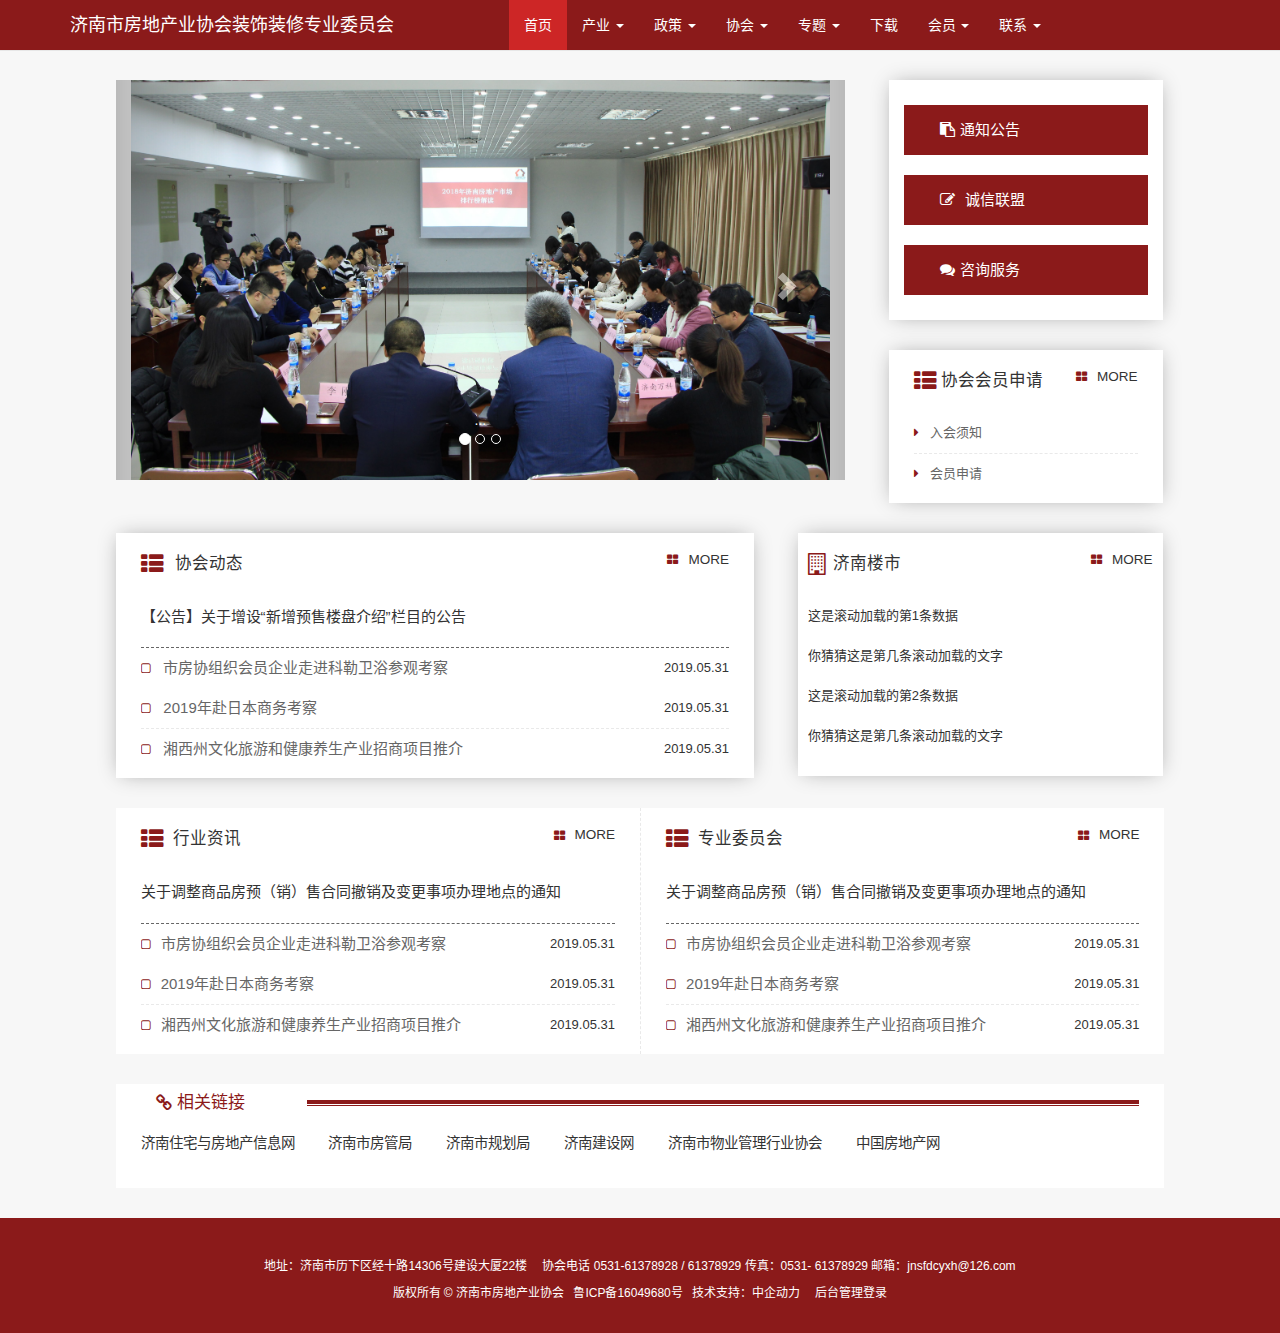
<file: index.html>
<!DOCTYPE html>
<html lang="zh-CN">
	<head>
		<meta charset="utf-8">
		<meta http-equiv="X-UA-Compatible" content="IE=edge">
		<!-- <meta name="viewport" content="width=device-width, initial-scale=1.0"> -->
		<meta name="viewport" content="width=device-width, initial-scale=1, maximum-scale=1, user-scalable=no">
		<title>首页11212121</title>
		<link rel="stylesheet" href="css/min.css">
		<link href="https://cdn.jsdelivr.net/npm/bootstrap@3.3.7/dist/css/bootstrap.min.css" rel="stylesheet">
		<link rel="stylesheet" type="text/css" href="css/index.css" />
		<link rel="stylesheet" type="text/css" href="css/Font-Awesome-3.2.1/css/font-awesome.min.css" />
		<!--[if IE 7]>
			<link rel="stylesheet" type="text/css" href="css/Font-Awesome-3.2.1/css/font-awesome-ie7.min.css"/>
		<![endif]-->
		<!-- HTML5 shim 和 Respond.js 是为了让 IE8 支持 HTML5 元素和媒体查询（media queries）功能 -->
		<!-- 警告：通过 file:// 协议（就是直接将 html 页面拖拽到浏览器中）访问页面时 Respond.js 不起作用 -->
		<!--[if lt IE 9]>
		    <script src="https://cdn.jsdelivr.net/npm/html5shiv@3.7.3/dist/html5shiv.min.js"></script>
			<script src="https://cdn.jsdelivr.net/npm/respond.js@1.4.2/dest/respond.min.js"></script>
			<script src="https://code.jquery.com/jquery-1.11.1.min.js"></script>
		<![endif]-->
	</head>
	<body class="">
		<!-- 头部导航 -->
		<div class="headerpage"></div>

		<div class="box container ">
			<div class="title row">
				<div id="carousel-example-generic" class="carousel slide col-xs-12 col-md-8 col-lg-8">
					<!-- Indicators -->
					<ol class="carousel-indicators">
						<li data-target="#carousel-example-generic" data-slide-to="0" class="active"></li>
						<li data-target="#carousel-example-generic" data-slide-to="1"></li>
						<li data-target="#carousel-example-generic" data-slide-to="2"></li>
					</ol>

					<!-- Wrapper for slides -->
					<div class="carousel-inner" role="listbox">
						<div class="item active">
							<img src="img/1.jpg" alt="...">
							<div class="carousel-caption">
								...
							</div>
						</div>
						<div class="item">
							<img src="img/1.jpg" alt="...">
							<div class="carousel-caption">
							</div>
						</div>
						<div class="item">
							<img src="img/1.jpg" alt="...">
							<div class="carousel-caption">
							</div>
						</div>
					</div>

					<!-- Controls -->
					<a class="left carousel-control" href="#carousel-example-generic" role="button" data-slide="prev">
						<span class="glyphicon glyphicon-chevron-left" aria-hidden="true"></span>
						<span class="sr-only">Previous</span>
					</a>
					<a class="right carousel-control" href="#carousel-example-generic" role="button" data-slide="next">
						<span class="glyphicon glyphicon-chevron-right" aria-hidden="true"></span>
						<span class="sr-only">Next</span>
					</a>
				</div>

				<div class="col-xs-12 col-md-3 col-lg-3 notice inform">
					<div class="top">
						<div><i class="icon-paste"></i><a href="policy.html?id=4">通知公告</a></div>
						<div><i class="icon-edit"></i> <a href="alliance.html?id=1">诚信联盟</a></div>
						<div><i class="icon-comments"></i><a href="alliance.html?id=0">咨询服务</a> </div>
					</div>
					<div class="bottom">
						<h4>
							<i class="icon-th-list"></i>协会会员申请
							<div class="pull-right"><i class="icon-th-large"></i>MORE</div>
						</h4>
						<div><i class=" icon-caret-right"></i><a href="apply_for.html?id=0">入会须知</a></div>
						<div><i class=" icon-caret-right"></i><a href="apply_for.html?id=1">会员申请</a></div>
					</div>
				</div>
			</div>

			<div class="title row">
				<div class="col-xs-12 col-md-7 col-lg-7 notice notice_box">
					<div class="bottom">
						<h4>
							<i class="icon-th-list"></i>协会动态
							<div class="pull-right"><i class="icon-th-large"></i>MORE</div>
						</h4>
						
						<a href="#">【公告】关于增设“新增预售楼盘介绍”栏目的公告</a>
						<div>
							
							<a href="#"><i class="icon-check-empty"></i>市房协组织会员企业走进科勒卫浴参观考察</a>
							<span class="pull-right">2019.05.31</span>
						
						</div>
						<div>
							
							<a href="#"><i class="icon-check-empty"></i>2019年赴日本商务考察 </a>
							<span class="pull-right">2019.05.31</span>
						</div>
						<div>
							
							<a href="#"><i class="icon-check-empty"></i>湘西州文化旅游和健康养生产业招商项目推介</a>
							<span class="pull-right">2019.05.31</span>
						</div>
					</div>
				</div>

				<div class="col-xs-12 col-md-4 col-lg-4 notice inform">
					<div class="bottom_box">
						<h4>
							<i class="icon-building"></i>济南楼市
							<div class="pull-right"><i class="icon-th-large"></i>MORE</div>
						</h4>
						<!-- <div><i class=" icon-caret-right"></i>入会须知</div> -->
						<!-- <div><i class=" icon-caret-right"></i>会员申请</div> -->
						<div id="box">
							<ul class="list">
								<li>这是滚动加载的第1条数据</li>
								<li>你猜猜这是第几条滚动加载的文字</li>
								<li>这是滚动加载的第2条数据</li>
								<li>你猜猜这是第几条滚动加载的文字</li>
								<li>这是滚动加载的第3条数据</li>
								<li>你猜猜这是第几条滚动加载的文字</li>
								<li>这是滚动加载的第4条数据</li>
								<li>你猜猜这是第几条滚动加载的文字</li>
								<li>这是滚动加载的第5条数据</li>
							</ul>
						</div>
					</div>
				</div>
			</div>

			<div class="title row title_bottom">
				<div class="col-xs-12 col-md-6 col-lg-6 notice notice_box">
					<div class="bottom">
						<h4>
							<i class="icon-th-list"></i>行业资讯
							<div class="pull-right"><i class="icon-th-large"></i>MORE</div>
						</h4>
						<a href="#">关于调整商品房预（销）售合同撤销及变更事项办理地点的通知</a>
						<div>
							
							<a href="#"><i class="icon-check-empty"></i>市房协组织会员企业走进科勒卫浴参观考察 </a>
							<span class="pull-right">2019.05.31</span>
						</div>
						<div>
							
							<a href="#"><i class="icon-check-empty"></i>2019年赴日本商务考察 </a>
							<span class="pull-right">2019.05.31</span>
						</div>
						<div>
							
							<a href="#"><i class="icon-check-empty"></i>湘西州文化旅游和健康养生产业招商项目推介 </a>
							<span class="pull-right">2019.05.31</span>
						</div>
					</div>
				</div>

				<div class="col-xs-12 col-md-6 col-lg-6 notice notice_box">
					<div class="bottom border_left">
						<h4>
							<i class="icon-th-list"></i>专业委员会
							<div class="pull-right"><i class="icon-th-large"></i>MORE</div>
						</h4>
						<a href="#">关于调整商品房预（销）售合同撤销及变更事项办理地点的通知</a>
						<div>
							<a href="#"><i class="icon-check-empty"></i>市房协组织会员企业走进科勒卫浴参观考察 </a>
							<span class="pull-right">2019.05.31</span>
						</div>
						<div>
							<a href="#"><i class="icon-check-empty"></i>2019年赴日本商务考察 </a>
							<span class="pull-right">2019.05.31</span>
						</div>
						<div>
							<a href="#"><i class="icon-check-empty"></i>湘西州文化旅游和健康养生产业招商项目推介 </a>
							<span class="pull-right">2019.05.31</span>
						</div>

					</div>
				</div>
			</div>

			<div class="title row title_bottom">
				<div class="col-xs-12 col-md-12 col-lg-12 notice">
					<div class="bottom related_links">
						<h4 class="row">
							<div class="col-xs-5 col-md-2 col-lg-2">
								<i class="icon-link"></i>相关链接
							</div>
							<div class="pull-right col-xs-7 col-md-10 col-lg-10">
								<div></div>
							</div>
						</h4>
						<a href="#">济南住宅与房地产信息网</a>
						<a href="#">济南市房管局</a>
						<a href="#">济南市规划局</a>
						<a href="#">济南建设网</a>
						<a href="#">济南市物业管理行业协会</a>
						<a href="#">中国房地产网</a>
					</div>
				</div>
			</div>

		</div>

		<!-- 底部 -->
		<div class="footer"></div>

		<!-- jQuery (Bootstrap 的所有 JavaScript 插件都依赖 jQuery，所以必须放在前边) -->
		<script src="https://cdn.jsdelivr.net/npm/jquery@1.12.4/dist/jquery.min.js"></script>
		<!-- 加载 Bootstrap 的所有 JavaScript 插件。你也可以根据需要只加载单个插件。 -->
		<script src="https://cdn.jsdelivr.net/npm/bootstrap@3.3.7/dist/js/bootstrap.min.js"></script>
		<script src="js/index.js" type="text/javascript" charset="utf-8"></script>
		<script type="text/javascript">
			function gunDong() {
				var big = $("#box ul");
				var ob = $("#box ul li:last");
				ob.hide();
				ob.prependTo(big);
				ob.slideDown("100");
			}
			var timer = setInterval("gunDong()", 1000);
			$("#box").hover(function() {
				clearInterval(timer);
			}, function() {
				timer = setInterval("gunDong()", 1000)
			})
			
		</script>
	</body>
</html>
</file>
<file: css/min.css>
* {
	margin: 0;
	padding: 0;
	box-sizing: border-box;
}

/*css 初始化 */
html,
body,
ul,
li,
ol,
dl,
dd,
dt,
p,
h1,
h2,
h3,
h4,
h5,
h6,
form,
fieldset,
legend,
img {
	margin: 0;
	padding: 0;
}
html,body{
	height: 100%;
	width: 100%;
}
fieldset,
img,
input,
button {
	/*fieldset组合表单中的相关元素*/
	border: none;
	padding: 0;
	margin: 0;
	outline-style: none;
}

ul,
ol {
	list-style: none;
	/*清除列表风格*/
}

input {
	padding-top: 0;
	padding-bottom: 0;
	font-family: "SimSun", "宋体";
}

select,
input {
	vertical-align: middle;
	/*垂直居中*/
}

select,
input,
textarea {
	font-size: 12px;
	margin: 0;
}

/*防止多行文本框拖动*/
textarea {
	resize: none;
}

/*  去掉图片低测默认的3像素空白缝隙*/
img {
	border: 0;
	vertical-align: middle;
}

table {
	border-collapse: collapse;
	/*合并外边线*/
}


body {
	font: 12px/150% Arial, Verdana, "\5b8b\4f53";
	/*宋体，Unicode，统一码*/
	color: #666;z
}

em,
i {
	font-style: normal
}

li {
	list-style: none
}

img {
	border: 0;
	vertical-align: middle
}

button {
	cursor: pointer;
}

a {
	color: #504f4f;
	text-decoration: none;
}
a:hover{
	text-decoration: none;
}
/* a:hover {
	color: #4682B4
} */


body {
	/* max-width: 500px; */
	margin: 0 auto;
	-webkit-font-smoothing: antialiased;
	font: 12px/1.5 Microsoft YaHei, Heiti SC, tahoma, arial, Hiragino Sans GB, \\5B8B\4F53, sans-serif;
}
.body{
	background: rgb(246,246,246);
}
.hide,
.none {
	display: none
}


.min {
	min-width: 1200px;
	margin: 0 auto;
}

/*img{
	transition: all 1.5s;
}
img:hoverg{
	transform:scale(1.1,1.1);
} */

/*清除浮动*/
.clearfix:before,
.clearfix:after {
	content: "";
	display: table;
}

.clearfix:after {
	clear: both;
}

.clearfix {
	*zoom: 1;
	/*IE/7/6*/
}

h1,
h2,
h3,
h4,
h5,
h6 {
	text-decoration: none;
	font-weight: normal;
	/*加粗 */
	/* font-size: 100%; */
}

s,
i,
em {
	font-style: normal;
	/*倾斜*/
	text-decoration: none;
	/*下划线*/
}

.col-red {
	color: #C81623 !important;
}

/*公共类*/
.w {
	/*版心 提取 */
	width: 1210px;
	margin: 0 auto;
}

.fl {
	float: left
}

.fr {
	float: right
}

.al {
	text-align: left
}

.ac {
	text-align: center
}

.ar {
	text-align: right
}

.hide {
	display: none
}
</file>
<file: css/index.css>
body{
	background: rgb(247,247,247);
	padding-top: 80px;
}







.navbar-default{
	background: #8B1A1A;
	/* CD2626 */
}
.navbar-default .navbar-brand{
	color: #fff;
	margin-right: 100px;
}
.navbar-default .navbar-brand:hover{
	color: #fff;
}
.navbar-default .navbar-nav>li>a{
	color: #fff;
}
.navbar-default .navbar-nav>li>a:hover{
	background: #CD2626;
	color: #fff;
}

.navbar-default .navbar-nav>.active>a, .navbar-default .navbar-nav>.active>a:focus, .navbar-default .navbar-nav>.active>a:hover{
	background: #CD2626;
	color: #fff;
}
.navbar-default .navbar-nav>.open>a, .navbar-default .navbar-nav>.open>a:focus, .navbar-default .navbar-nav>.open>a:hover{
	background: #CD2626;
	color: #fff;
}
@media (max-width: 767px){
	.navbar-default .navbar-nav .open .dropdown-menu>li>a {
		color: #fff;
	}
	.navbar-header .navbar-brand{
		position: fixed;
		padding: 10px;
	}
	
}

.box{
	display: block;
	margin-left: auto;
	margin-right: auto;
}

.row{
	width: 1170px\0;
	*width: 1170px;
	margin: 0 auto;
}
.col-md-2 {
    width: 16.66666667%\0;
    *width: 13.66666667%;
}
.col-lg-1 {
    width: 8.33333%\0;
    *width: 8.33333%;
}
.col-lg-2 {
    width: 16.6666%\0;
    *width: 16.6666%;
}
.col-lg-3 {
    width: 24.99999%\0;
    *width: 24.999999%;
}
.col-lg-4 {
    width: 33.33333333%\0;
    *width: 33.33333333%;
	/* border: 1px solid transparent; */
}
.col-lg-5{
	width: 41.66666%\0;
	*width: 41.66666%;
}
.col-lg-6 {
    width: 49.99999%\0;
    *width: 49.999999%;
}
.col-lg-7{
	width: 58.333333%\0;
	*width: 58.33333%;
}
.col-lg-8{
	width: 66.66666%\0;
	*width: 66.666666%;
}
.col-lg-9{
	width: 74.9999999%\0;
	*width: 74.99999999%;
}
.col-lg-10{
	width: 83.333333%\0;
	*width: 83.3333333%;
}
.col-lg-11{
	width: 91.666666%\0;
	*width: 91.666666%;
}
.col-lg-12{
	width: 100%\0;
	*width: 100%;
}

#carousel-example-generic{
	marign-top:50px;
}
.title>div{
	display: inline-block;
	vertical-align: top;
}
/* 大屏幕（大桌面显示器，大于等于 1200px） */
@media (min-width: 1200px) {
	/* 右侧 */
	.inform{
		margin-left: 4%;
		padding: 0;
	}
	/* 行业资讯 */
	.title_bottom{
		padding-right: 4%;
	}
	.title{
		padding-left: 4%;
	}
	/* 相关下载 */
	.centerBox table td{
		padding: 0 10px;
	}
}
/* 大屏幕（大桌面显示器，大于等于 1200px） */
@media (min-width: 992px) {
	/* 右侧 */
	.inform{
		margin-left: 4%;
		padding: 0;
	}
	/* 行业资讯 */
	.title_bottom{
		padding-right: 4%;
	}
}

.notice .top{
	background: #fff;
	padding: 5px 0;
	box-shadow: 0px 0px 20px -5px #999;
}
.notice .top div{
	height: 50px;
	background: #8B1A1A;
	margin: 20px 15px;
	color: #fff;
	line-height: 50px;
	font-size: 15px;
	cursor: pointer;
	transition: all 0.5s;
}
.notice .top div a{
	color: #fff;
}
.notice .top>div:hover{
	background: rgb(229,229,229);
	color: #8B1A1A;
	transform:scale(1.05,1.05);
}
.notice .top>div:hover a{
	color: #8B1A1A;
	text-decoration: none;
}
.notice .bottom>div a{
	color: #666;
}
.notice .bottom>div:hover a{
	color: #8B1A1A;
	text-decoration: none;
}

.notice .top div i{
	margin-left: 15%;
	margin-right: 2%;
}
.notice .bottom,.notice .bottom_box{
	background: #fff;
	padding: 10px;
	margin-top: 30px;
	box-shadow: 0px 0px 20px -5px #999;
}
.notice .bottom h4,.notice .bottom_box h4{
	font-size: 16.5px;
	vertical-align: middle;
	margin-bottom: 20px;
}
.notice .bottom h4>i,.notice .bottom_box h4>i{
	font-size: 22.5px;
	vertical-align: middle;
	margin-right: 2%;
	color: #8B1A1A;
}
.notice .bottom h4 div,.notice .bottom_box h4 div{
	display: inline-block;
	font-size: 13.5px;
	vertical-align: middle;
	transition: all 0.5s;
}
.notice .bottom>div:hover{
	background: rgb(229,229,229);
	color: #8B1A1A;
}
.notice .bottom h4 div>i,.notice .bottom_box h4 div>i{
	font-size: 12px;
	vertical-align: middle;
	color: #8B1A1A;
	margin-right: 10px;
}
.notice .bottom h4 div,.notice .bottom_box h4 div{
	cursor: pointer;
}
.notice .bottom>div,.notice .bottom_box>div{
	height: 40px;
	line-height: 40px;
	font-size: 13px;
	cursor: pointer;
}
.notice .bottom>div:last-child{
	border-top: 1px dashed rgb(233,233,233);
}
.notice .bottom>div i{
	margin-right: 5%;
	color: #8B1A1A;
}
.notice{
	padding: 0;
}

.notice_box a{
	color: #333;
	font-size: 15px;
}
.notice_box .bottom>div a{
	display: inline-block;
	width: 78%;
	overflow:hidden;
	text-overflow:ellipsis;
	white-space:nowrap;
}

.notice_box>div>a{
	display: block;
	border-bottom: 1px dashed #666;
	padding: 10px 0px 20px;
	width: 100%;
	overflow:hidden;
    text-overflow:ellipsis;
    white-space:nowrap;
}
.notice_box a:hover{
	color: #8B1A1A;
	text-decoration: none;
}
.notice_box .bottom>div i{
	margin-right: 3%;
	color: #8B1A1A;
	font-size: 12px;
}

#box{
	height: 170px;
	overflow: hidden;
}
#box:hover{
	
}

.notice_bottom{
	margin-left: 4%;
}

.notice .bottom_box li:hover{
	color: #8B1A1A;
}
.notice .bottom{
	padding: 10px 25px;
}



.title_bottom .bottom,.title_bottom .bottom_box{
	box-shadow: 0px 0px 0px -5px #999;
}
.title_bottom .border_left{
	border-left: 1px dashed rgb(233,233,233);
}

.notice .related_links{
	padding-bottom: 35px;
}
.notice .related_links h4{
	color: #8B1A1A;
	width: 100%;
	padding: 0;
}
.notice .related_links h4 div{
	color: #8B1A1A;
	font-size: 17px;
}
.notice .related_links h4 div i{
	font-size: 17px;
	margin-right: 5px;
}
.notice .related_links h4 .pull-right{
	background: #8B1A1A;
	padding: 0;
	height: 4px;
	margin-top: 6px;
}
.notice .related_links h4 .pull-right div{
	border-bottom: 1px solid #8B1A1A;
	width: 100%;
	margin-top: -8px;
}
.notice .related_links>a{
	color: #333;
	margin-right: 30px;
	font-size: 14.5px;
}

.footer{
	margin-top: 30px;
	background: #8B1A1A;
	color: #fff;
	text-align: center;
	padding: 30px;
	font-size: 12px;
}
.footer div{
	margin-top: 5px;
}
.footer div a{
	color: #fff;
}
/* 大屏幕（大桌面显示器，大于等于 1200px） */
@media (min-width: 1200px) {
	.footer div div{
		display: inline-block;
		margin-top: 5px;
	}
}
@media (min-width: 750px) {
	.footer div div{
		display: inline-block;
		margin-top: 5px;
	}
}


/* 协会之窗 */
.notice .related_links .association_h4 div{
	color: #8B1A1A;
	font-size: 17px;
	padding: 0;
	font-weight: 600;
}
.notice .association_links{
	padding: 15px 10px;
	border: none;
}
.association_links .summarize i{
	color: #8B1A1A;
	margin-right: 10px;
}
.association_links .summarize li{
	padding: 10px 0;
	border-bottom: 1px dotted rgb(233,233,233);
}
.association_links .summarize li:hover{
	color: #8B1A1A;
	border-bottom: 1px dotted #8B1A1A;
}
.association_links .summarize .activeLi{
	color: #8B1A1A;
	border-bottom: 1px dotted #8B1A1A;
}

.centerBox>h4{
	padding-bottom: 20px;
	border-bottom: 1px dashed rgb(233,233,233);
}

.centerBox ul li div{
	height: 40px;
	line-height: 40px;
	font-size: 13px;
	cursor: pointer;
}
.centerBox ul li div i{
	margin-right: 5%;
	color: #8B1A1A;
}
.centerBox ul li div a{
	display: inline-block;
	width: 78%;
	overflow:hidden;
	text-overflow:ellipsis;
	white-space:nowrap;
}

.centerBox nav{
	text-align: right;
	padding: 0;
	margin: 0;
}
.centerBox nav ul{
	margin: 30px 0 0;
}
.inform .centerBox .hidden-xs div{
	font-size: 17px;
}
.inform .centerBox .hidden-xs i{
	font-size: 17px;
}
.pagination>li>a, .pagination>li>span{
	color: #666;
}

/* 相关下载 */
.centerBox table{
	margin: 0;
	border: 1px solid red;
	text-align: center;
}
.centerBox table th{
	text-align: center;
	background: rgb(210,0,0);
	color: #fff;
	padding: 10px 0;
	font-size: 12px;

}
.centerBox table td{
	border: 1px solid #929292;
	text-align: center;
	font-size: 12px;
}
.centerBox table td a{
	font-size: 12px;
}
.centerBox table tr td:last-child{
	width: 15%;
}
.centerBox table tr td:last-child a{
	height: 25px;
	line-height: 25px;
	margin-top: 5px;
	background: #8B1A1A;
	color: #fff;
}

.association_links .search input{
	border: 1px solid #F5F5F5;
	width: 100%;
	padding: 5px;
	margin: 5px 0;
}
.association_links .search input[type=button]{
	width: 100%;
	padding: 5px;
	margin: 5px 0;
	background: #8B1A1A;
	color: #fff;
}
/* 投诉建议 */
.complaint li{
	margin-bottom: 20px;
	vertical-align: middle;
}
.complaint li input[type=text]{
	width: 30%;
	border: 1px solid rgb(169, 169, 169);
}
.complaint li input[type=radio]{
	margin-left: 10px;
}
.complaint li textarea{
	width: 60%;
	height: 80px;
}
.complaint li span{
	font-size: 12px;
	color: #999;
}
.complaint li input[type=button]{
	padding: 5px 15px;
	color: #fff;
	background: #8B1A1A;
	margin-left: 12%;
}
</file>
